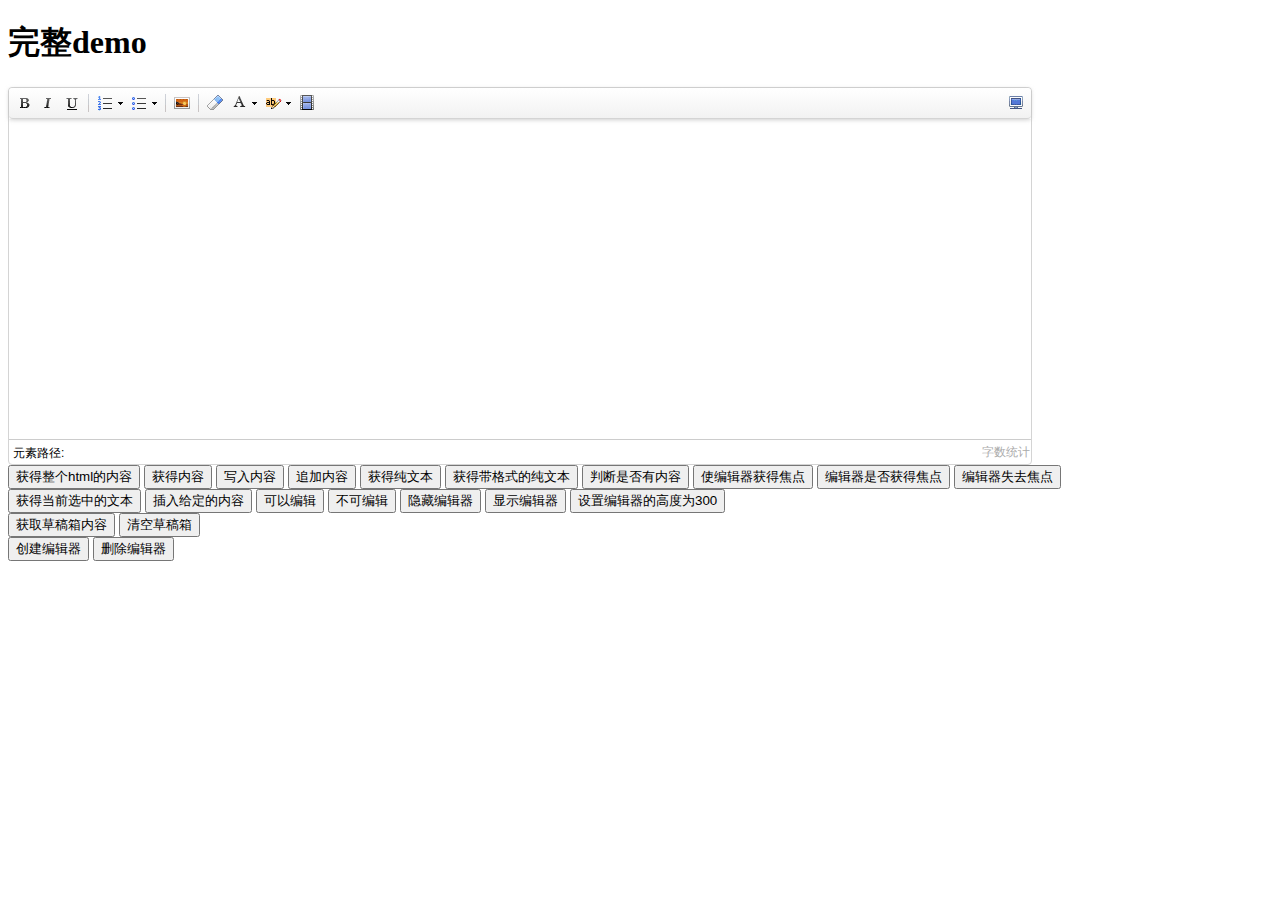
<file: jeecg-p3-core-ui/src/main/resources/content/plug-in/ueditor/index.html>
<!DOCTYPE HTML>
<html>
<head>
    <title>完整demo</title>
    <meta http-equiv="Content-Type" content="text/html;charset=utf-8"/>
    <script type="text/javascript" charset="utf-8" src="ueditor.config.js"></script>
    <script type="text/javascript" charset="utf-8" src="ueditor.all.min.js"> </script>
    <!--建议手动加在语言，避免在ie下有时因为加载语言失败导致编辑器加载失败-->
    <!--这里加载的语言文件会覆盖你在配置项目里添加的语言类型，比如你在配置项目里配置的是英文，这里加载的中文，那最后就是中文-->
    <script type="text/javascript" charset="utf-8" src="lang/zh-cn/zh-cn.js"></script>

    <style type="text/css">
        .clear {
            clear: both;
        }
    </style>
</head>
<body>
<div>
    <h1>完整demo</h1>
    <script id="editor" type="text/plain" style="width:1024px;height:500px;"></script>
</div>
<div id="btns">
    <div>
        <button onclick="getAllHtml()">获得整个html的内容</button>
        <button onclick="getContent()">获得内容</button>
        <button onclick="setContent()">写入内容</button>
        <button onclick="setContent(true)">追加内容</button>
        <button onclick="getContentTxt()">获得纯文本</button>
        <button onclick="getPlainTxt()">获得带格式的纯文本</button>
        <button onclick="hasContent()">判断是否有内容</button>
        <button onclick="setFocus()">使编辑器获得焦点</button>
        <button onmousedown="isFocus(event)">编辑器是否获得焦点</button>
        <button onmousedown="setblur(event)" >编辑器失去焦点</button>

    </div>
    <div>
        <button onclick="getText()">获得当前选中的文本</button>
        <button onclick="insertHtml()">插入给定的内容</button>
        <button id="enable" onclick="setEnabled()">可以编辑</button>
        <button onclick="setDisabled()">不可编辑</button>
        <button onclick=" UE.getEditor('editor').setHide()">隐藏编辑器</button>
        <button onclick=" UE.getEditor('editor').setShow()">显示编辑器</button>
        <button onclick=" UE.getEditor('editor').setHeight(300)">设置编辑器的高度为300</button>
    </div>

    <div>
        <button onclick="getLocalData()" >获取草稿箱内容</button>
        <button onclick="clearLocalData()" >清空草稿箱</button>
    </div>

</div>
<div>
    <button onclick="createEditor()"/>
    创建编辑器</button>
    <button onclick="deleteEditor()"/>
    删除编辑器</button>
</div>

</body>
<script type="text/javascript">

    //实例化编辑器
    //建议使用工厂方法getEditor创建和引用编辑器实例，如果在某个闭包下引用该编辑器，直接调用UE.getEditor('editor')就能拿到相关的实例
    UE.getEditor('editor');


    function isFocus(e){
        alert(UE.getEditor('editor').isFocus());
        UE.dom.domUtils.preventDefault(e)
    }
    function setblur(e){
        UE.getEditor('editor').blur();
        UE.dom.domUtils.preventDefault(e)
    }
    function insertHtml() {
        var value = prompt('插入html代码', '');
        UE.getEditor('editor').execCommand('insertHtml', value)
    }
    function createEditor() {
        enableBtn();
        UE.getEditor('editor');
    }
    function getAllHtml() {
        alert(UE.getEditor('editor').getAllHtml())
    }
    function getContent() {
        var arr = [];
        arr.push("使用editor.getContent()方法可以获得编辑器的内容");
        arr.push("内容为：");
        arr.push(UE.getEditor('editor').getContent());
        alert(arr.join("\n"));
    }
    function getPlainTxt() {
        var arr = [];
        arr.push("使用editor.getPlainTxt()方法可以获得编辑器的带格式的纯文本内容");
        arr.push("内容为：");
        arr.push(UE.getEditor('editor').getPlainTxt());
        alert(arr.join('\n'))
    }
    function setContent(isAppendTo) {
        var arr = [];
        arr.push("使用editor.setContent('欢迎使用ueditor')方法可以设置编辑器的内容");
        UE.getEditor('editor').setContent('欢迎使用ueditor', isAppendTo);
        alert(arr.join("\n"));
    }
    function setDisabled() {
        UE.getEditor('editor').setDisabled('fullscreen');
        disableBtn("enable");
    }

    function setEnabled() {
        UE.getEditor('editor').setEnabled();
        enableBtn();
    }

    function getText() {
        //当你点击按钮时编辑区域已经失去了焦点，如果直接用getText将不会得到内容，所以要在选回来，然后取得内容
        var range = UE.getEditor('editor').selection.getRange();
        range.select();
        var txt = UE.getEditor('editor').selection.getText();
        alert(txt)
    }

    function getContentTxt() {
        var arr = [];
        arr.push("使用editor.getContentTxt()方法可以获得编辑器的纯文本内容");
        arr.push("编辑器的纯文本内容为：");
        arr.push(UE.getEditor('editor').getContentTxt());
        alert(arr.join("\n"));
    }
    function hasContent() {
        var arr = [];
        arr.push("使用editor.hasContents()方法判断编辑器里是否有内容");
        arr.push("判断结果为：");
        arr.push(UE.getEditor('editor').hasContents());
        alert(arr.join("\n"));
    }
    function setFocus() {
        UE.getEditor('editor').focus();
    }
    function deleteEditor() {
        disableBtn();
        UE.getEditor('editor').destroy();
    }
    function disableBtn(str) {
        var div = document.getElementById('btns');
        var btns = domUtils.getElementsByTagName(div, "button");
        for (var i = 0, btn; btn = btns[i++];) {
            if (btn.id == str) {
                domUtils.removeAttributes(btn, ["disabled"]);
            } else {
                btn.setAttribute("disabled", "true");
            }
        }
    }
    function enableBtn() {
        var div = document.getElementById('btns');
        var btns = domUtils.getElementsByTagName(div, "button");
        for (var i = 0, btn; btn = btns[i++];) {
            domUtils.removeAttributes(btn, ["disabled"]);
        }
    }

    function getLocalData () {
        alert(UE.getEditor('editor').execCommand( "getlocaldata" ));
    }

    function clearLocalData () {
        UE.getEditor('editor').execCommand( "clearlocaldata" );
        alert("已清空草稿箱")
    }

</script>
</html>
</file>
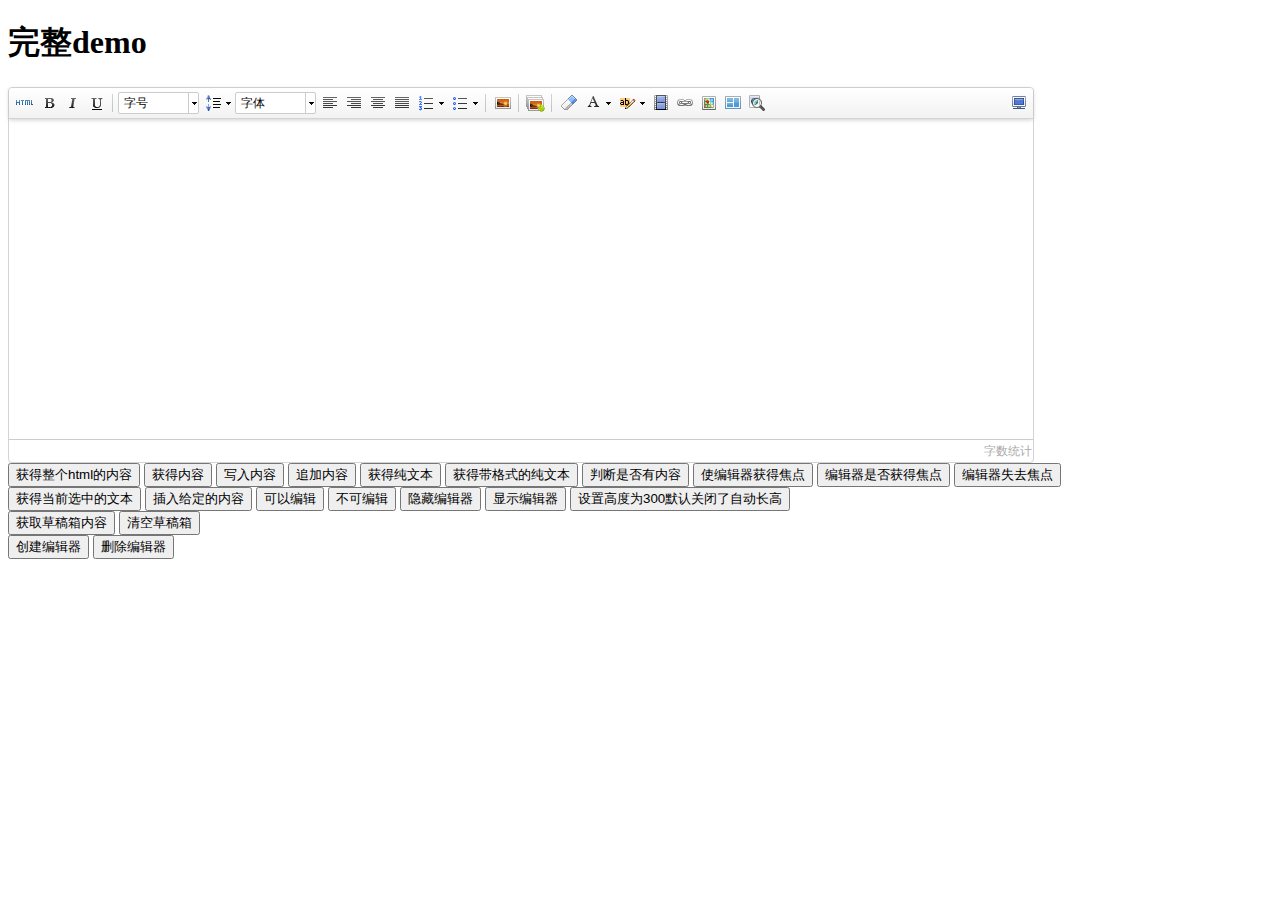
<file: jeecg-p3-biz-qywx/src/main/resources/content/qywx/plug-in/ueditor/index.html>
<!DOCTYPE HTML PUBLIC "-//W3C//DTD HTML 4.01 Transitional//EN"
        "http://www.w3.org/TR/html4/loose.dtd">
<html>
<head>
    <title>完整demo</title>
    <meta http-equiv="Content-Type" content="text/html;charset=utf-8"/>
    <script type="text/javascript" charset="utf-8" src="ueditor.config.js"></script>
    <script type="text/javascript" charset="utf-8" src="ueditor.all.min.js"> </script>
    <!--建议手动加在语言，避免在ie下有时因为加载语言失败导致编辑器加载失败-->
    <!--这里加载的语言文件会覆盖你在配置项目里添加的语言类型，比如你在配置项目里配置的是英文，这里加载的中文，那最后就是中文-->
    <script type="text/javascript" charset="utf-8" src="lang/zh-cn/zh-cn.js"></script>

    <style type="text/css">
        div{
            width:100%;
        }
    </style>
</head>
<body>
<div>
    <h1>完整demo</h1>
    <script id="editor" type="text/plain" style="width:1024px;height:500px;"></script>
</div>
<div id="btns">
    <div>
        <button onclick="getAllHtml()">获得整个html的内容</button>
        <button onclick="getContent()">获得内容</button>
        <button onclick="setContent()">写入内容</button>
        <button onclick="setContent(true)">追加内容</button>
        <button onclick="getContentTxt()">获得纯文本</button>
        <button onclick="getPlainTxt()">获得带格式的纯文本</button>
        <button onclick="hasContent()">判断是否有内容</button>
        <button onclick="setFocus()">使编辑器获得焦点</button>
        <button onmousedown="isFocus(event)">编辑器是否获得焦点</button>
        <button onmousedown="setblur(event)" >编辑器失去焦点</button>

    </div>
    <div>
        <button onclick="getText()">获得当前选中的文本</button>
        <button onclick="insertHtml()">插入给定的内容</button>
        <button id="enable" onclick="setEnabled()">可以编辑</button>
        <button onclick="setDisabled()">不可编辑</button>
        <button onclick=" UE.getEditor('editor').setHide()">隐藏编辑器</button>
        <button onclick=" UE.getEditor('editor').setShow()">显示编辑器</button>
        <button onclick=" UE.getEditor('editor').setHeight(300)">设置高度为300默认关闭了自动长高</button>
    </div>

    <div>
        <button onclick="getLocalData()" >获取草稿箱内容</button>
        <button onclick="clearLocalData()" >清空草稿箱</button>
    </div>

</div>
<div>
    <button onclick="createEditor()">
    创建编辑器</button>
    <button onclick="deleteEditor()">
    删除编辑器</button>
</div>

<script type="text/javascript">

    //实例化编辑器
    //建议使用工厂方法getEditor创建和引用编辑器实例，如果在某个闭包下引用该编辑器，直接调用UE.getEditor('editor')就能拿到相关的实例
    var ue = UE.getEditor('editor');


    function isFocus(e){
        alert(UE.getEditor('editor').isFocus());
        UE.dom.domUtils.preventDefault(e)
    }
    function setblur(e){
        UE.getEditor('editor').blur();
        UE.dom.domUtils.preventDefault(e)
    }
    function insertHtml() {
        var value = prompt('插入html代码', '');
        UE.getEditor('editor').execCommand('insertHtml', value)
    }
    function createEditor() {
        enableBtn();
        UE.getEditor('editor');
    }
    function getAllHtml() {
        alert(UE.getEditor('editor').getAllHtml())
    }
    function getContent() {
        var arr = [];
        arr.push("使用editor.getContent()方法可以获得编辑器的内容");
        arr.push("内容为：");
        arr.push(UE.getEditor('editor').getContent());
        alert(arr.join("\n"));
    }
    function getPlainTxt() {
        var arr = [];
        arr.push("使用editor.getPlainTxt()方法可以获得编辑器的带格式的纯文本内容");
        arr.push("内容为：");
        arr.push(UE.getEditor('editor').getPlainTxt());
        alert(arr.join('\n'))
    }
    function setContent(isAppendTo) {
        var arr = [];
        arr.push("使用editor.setContent('欢迎使用ueditor')方法可以设置编辑器的内容");
        UE.getEditor('editor').setContent('欢迎使用ueditor', isAppendTo);
        alert(arr.join("\n"));
    }
    function setDisabled() {
        UE.getEditor('editor').setDisabled('fullscreen');
        disableBtn("enable");
    }

    function setEnabled() {
        UE.getEditor('editor').setEnabled();
        enableBtn();
    }

    function getText() {
        //当你点击按钮时编辑区域已经失去了焦点，如果直接用getText将不会得到内容，所以要在选回来，然后取得内容
        var range = UE.getEditor('editor').selection.getRange();
        range.select();
        var txt = UE.getEditor('editor').selection.getText();
        alert(txt)
    }

    function getContentTxt() {
        var arr = [];
        arr.push("使用editor.getContentTxt()方法可以获得编辑器的纯文本内容");
        arr.push("编辑器的纯文本内容为：");
        arr.push(UE.getEditor('editor').getContentTxt());
        alert(arr.join("\n"));
    }
    function hasContent() {
        var arr = [];
        arr.push("使用editor.hasContents()方法判断编辑器里是否有内容");
        arr.push("判断结果为：");
        arr.push(UE.getEditor('editor').hasContents());
        alert(arr.join("\n"));
    }
    function setFocus() {
        UE.getEditor('editor').focus();
    }
    function deleteEditor() {
        disableBtn();
        UE.getEditor('editor').destroy();
    }
    function disableBtn(str) {
        var div = document.getElementById('btns');
        var btns = UE.dom.domUtils.getElementsByTagName(div, "button");
        for (var i = 0, btn; btn = btns[i++];) {
            if (btn.id == str) {
                UE.dom.domUtils.removeAttributes(btn, ["disabled"]);
            } else {
                btn.setAttribute("disabled", "true");
            }
        }
    }
    function enableBtn() {
        var div = document.getElementById('btns');
        var btns = UE.dom.domUtils.getElementsByTagName(div, "button");
        for (var i = 0, btn; btn = btns[i++];) {
            UE.dom.domUtils.removeAttributes(btn, ["disabled"]);
        }
    }

    function getLocalData () {
        alert(UE.getEditor('editor').execCommand( "getlocaldata" ));
    }

    function clearLocalData () {
        UE.getEditor('editor').execCommand( "clearlocaldata" );
        alert("已清空草稿箱")
    }
</script>
</body>
</html>
</file>
